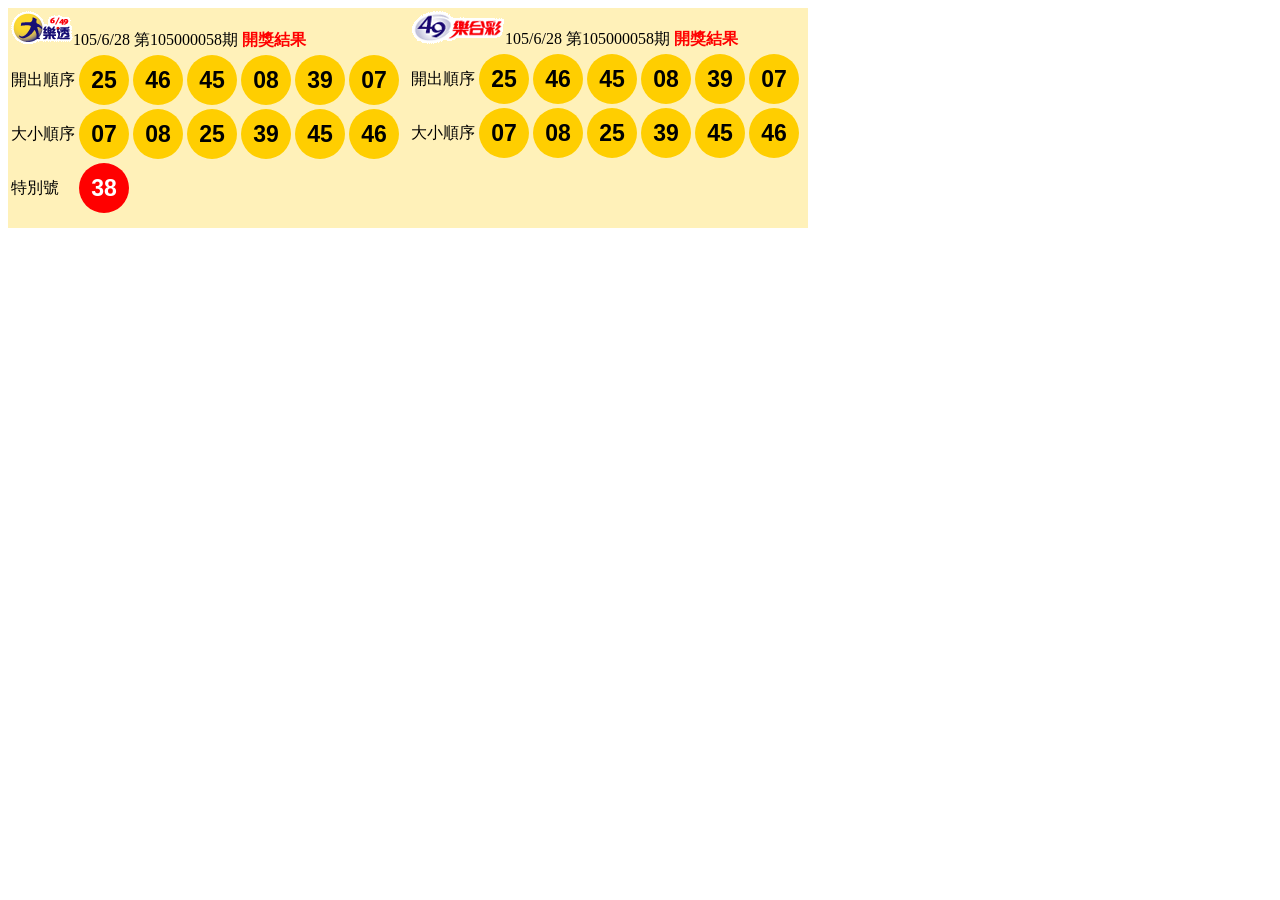
<file: index.html>
<!doctype html>
<html>
<head>
    <meta charset="UTF-8">
    <title>hw2</title>
    <link rel="stylesheet" href="style.css">
</head>

<body>
    
    <div>
    <table > 
    <tr>
        <td colspan="7"><img src="1.gif" >105/6/28 第105000058期 <font color="red"><strong>開獎結果</strong></font></td>  
    </tr>
    <tr>
        <td>開出順序</td>
        <td> <div class="circle">25</div></td>
        <td> <div class="circle">46</div></td><td> <div class="circle">45</div></td><td> <div class="circle">08</div></td><td> <div class="circle">39</div></td><td> <div class="circle">07</div></td>
    </tr>
    <tr>
        <td>大小順序</td>
        <td> <div class="circle">07</div></td>
        <td> <div class="circle">08</div></td><td> <div class="circle">25</div></td><td> <div class="circle">39</div></td><td> <div class="circle">45</div></td><td> <div class="circle">46</div></td>
    </tr>
    <tr>
        <td>特別號</td>
        <td> <div class="red">38</div></td>
    </tr>
    </table>
    </div>
    
    <div>
    <table > 
    <tr>
        <td colspan="7"><img src="2.gif" >105/6/28 第105000058期 <font color="red"><strong>開獎結果</strong></font></td>  
    </tr>
    <tr>
        <td>開出順序</td>
        <td> <div class="circle">25</div></td>
        <td> <div class="circle">46</div></td><td> <div class="circle">45</div></td><td> <div class="circle">08</div></td><td> <div class="circle">39</div></td><td> <div class="circle">07</div></td>
    </tr>
    <tr>
        <td>大小順序</td>
        <td> <div class="circle">07</div></td>
        <td> <div class="circle">08</div></td><td> <div class="circle">25</div></td><td> <div class="circle">39</div></td><td> <div class="circle">45</div></td><td> <div class="circle">46</div></td>
    </tr>
    </table>
    </div>
    
</body>
</html>
</file>
<file: style.css>
.circle{
    width: 50px;
    height: 50px;
    border-radius: 50%;
    font-size: 23px;
    font-family: Arial;
    font-weight: 900;
    color:#000;
    line-height:50px;
    text-align:center;
    background:#ffce00;

}

.red{
    width: 50px;
    height: 50px;
    border-radius: 50%;
    font-size: 23px;
    font-family: Arial;
    font-weight: 900;
    color:#000;
    line-height:50px;
    text-align:center;
    color:#fff;
    background:#ff0000;

}

div{  
    width: 400px;   
    height: 220px;
    background-color: #fff1b9;
    float:left;
}

body{
    font-family:Microsoft JhengHei;
}
</file>
